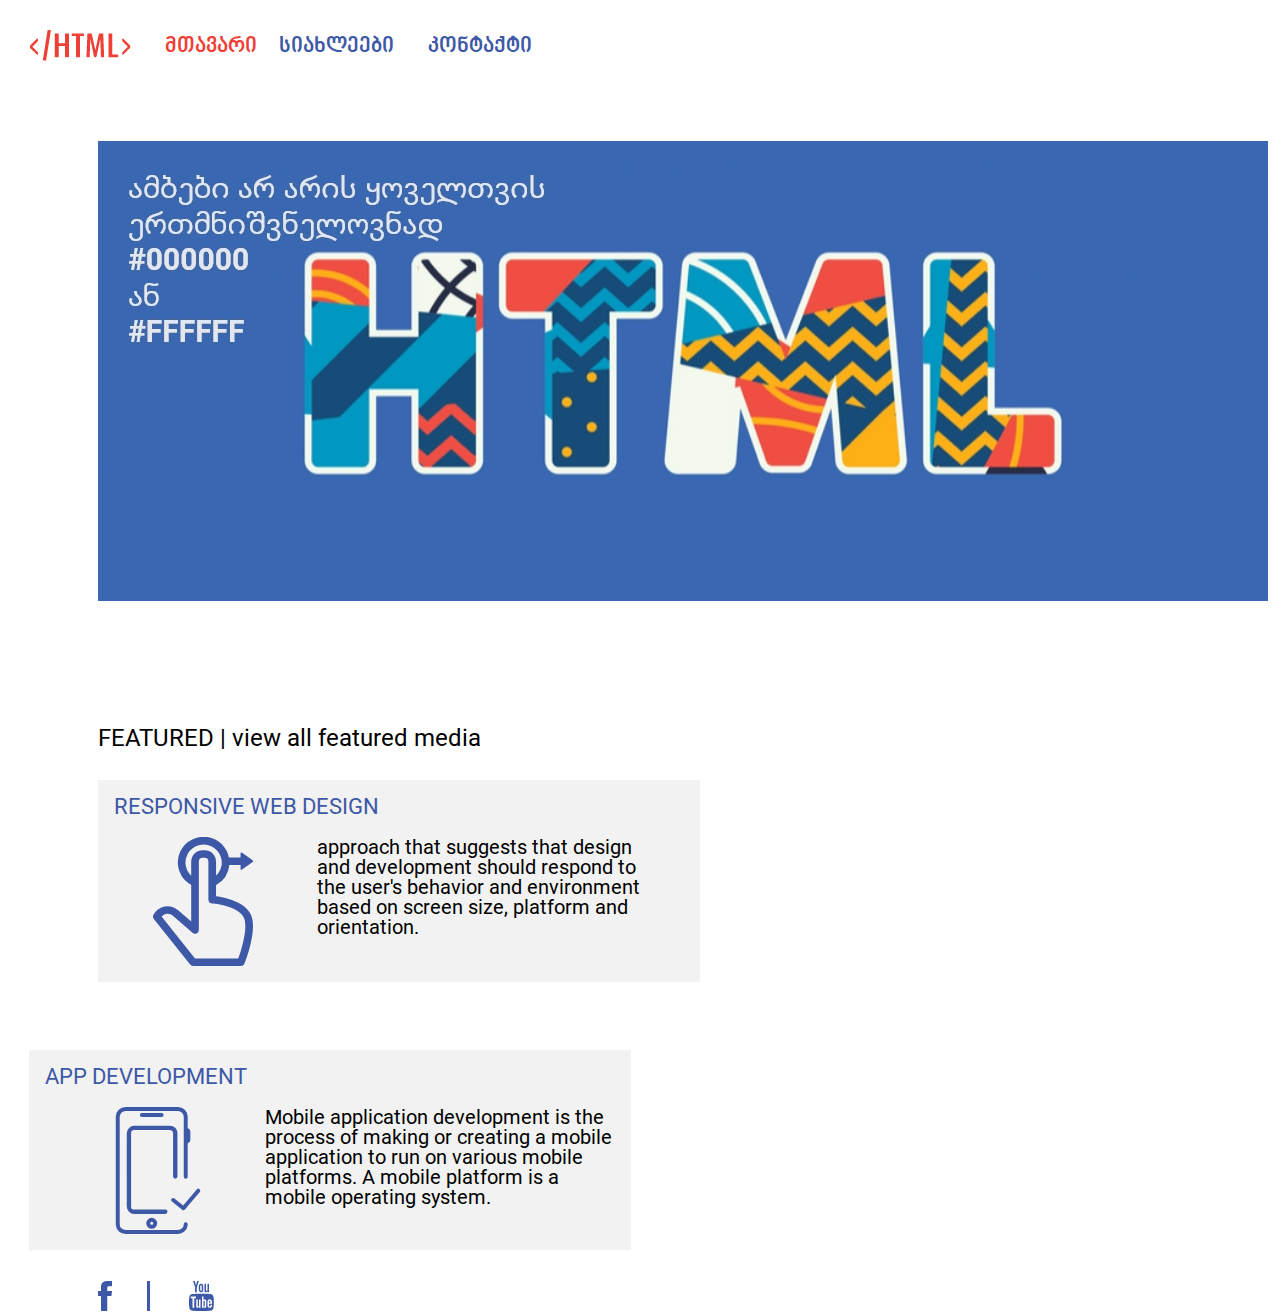
<file: index.html>
<!DOCTYPE html>
<html lang="en">
<head>
    <meta charset="UTF-8">
    <meta http-equiv="X-UA-Compatible" content="IE=edge">
    <meta name="viewport" content="width=device-width, initial-scale=1.0">
    <title>lesson-4</title>
    <link rel="stylesheet" href="css/fonts.css">
    <link rel="stylesheet" href="css/reset.css">
    <link rel="stylesheet" href="css/style.css">
</head>
<body>
    <header>
        <a class="d-inline-block vertical" href="index.html"> <img src="images/html-logo.png" alt="html-logo"></a>
        <nav class="d-inline-block vertical">
            <ul>
                <li class="d-inline-block">
                    <a class="nav-a active-color" href="index.html">მთავარი</a>
                </li>
                <li class="d-inline-block nav-li">
                    <a class="nav-a" href="news.html">სიახლეები</a>
                </li>
                <li class="d-inline-block">
                    <a class="nav-a" href="contact.html">კონტაქტი</a>
                </li>
            </ul>
        </nav>
    </header>
    <img class="htmlphoto" src="images/html-photo.jpg" alt="html-photo"> 
    <section>
        <h2  class="div-satauri"> <a href="#">FEATURED </a>| view all featured media</h2>
        <div class="article-box1 d-inline-block">
            <h3 class="div-h3">RESPONSIVE WEB DESIGN</h3>
            <img class="d-inline-block div-photo1" src="images/Group 10.svg" alt="photo">
            <p class="d-inline-block div-text">approach that suggests that design and development should respond to the user's behavior and environment based on screen size, platform and orientation.</p>
        </div>
        <div class="article-box2 d-inline-block">
            <h3 class="div-h3">APP DEVELOPMENT</h3>
            <img class="d-inline-block div-photo2" src="images/Path 28.svg" alt="photo">
            <p class="d-inline-block div-text">Mobile application development is the process of making or creating a mobile application to run on various mobile platforms. A mobile platform is a mobile operating system.</p>
        </div>
    </section>
    <footer>
        <a href="https://www.facebook.com/" target="_blank">
            <img class="fblogo" src="images/facebook.png" alt="facebook-logo">
        </a>
        <a href="https://www.youtube.com/" target="_blank">
            <img class="youtubelogo" src="images/Youtube.png" alt="Youtube-logo">
            </a>
    </footer> 
</body>
</html>
</file>
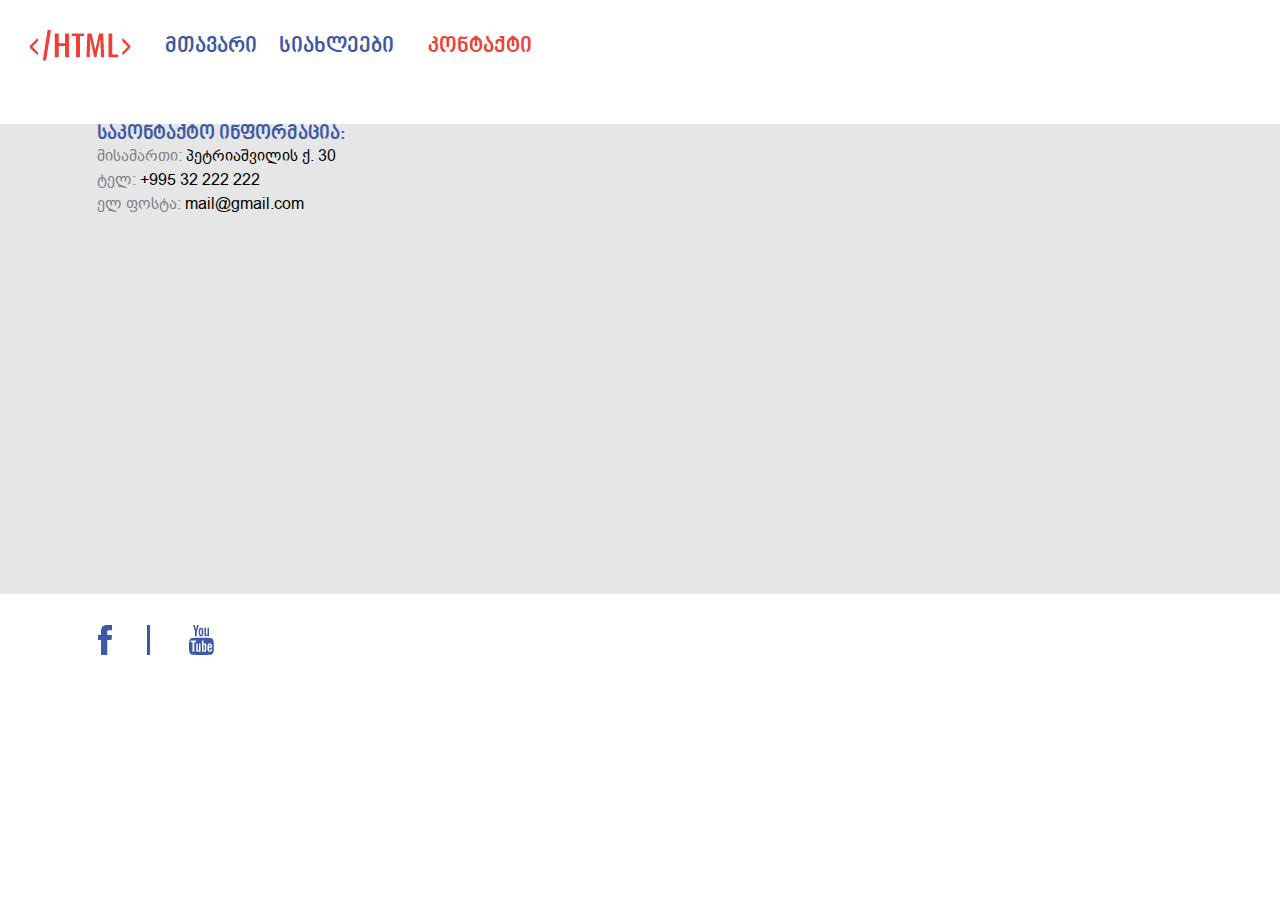
<file: contact.html>
<!DOCTYPE html>
<html lang="en">
<head>
    <meta charset="UTF-8">
    <meta http-equiv="X-UA-Compatible" content="IE=edge">
    <meta name="viewport" content="width=device-width, initial-scale=1.0">
    <title>Lesson-4</title>
    <link rel="stylesheet" href="css/fonts.css">
    <link rel="stylesheet" href="css/reset.css">
    <link rel="stylesheet" href="css/style.css">
</head>
<body>
    <header>
        <a class="d-inline-block vertical2" href="index.html"> <img src="images/html-logo.png" alt="html-logo"></a>
        <nav class="d-inline-block vertical2">
            <ul>
                <li class="d-inline-block">
                    <a class="nav-a" href="index.html">მთავარი</a>
                </li>
                <li class="d-inline-block nav-li">
                    <a class="nav-a" href="news.html">სიახლეები</a>
                </li>
                <li class="d-inline-block">
                    <a class="nav-a active-color" href="contact.html">კონტაქტი</a>
                </li>
            </ul>
        </nav>
    </header>
    <section class="contact-section">
        <address class="contact">
            <h3 class="contact-title">საკონტაქტო ინფორმაცია:</h3>
            <ul class="contact-ul">
                 <li>
                    <span class="contact-misamarti">მისამართი:</span>
                    <a class="contact-a" href="https://www.google.com/maps/place/30+Vasil+Petriashvili+Street,+T'bilisi/@41.7050018,44.778503,18.04z/data=!4m9!1m2!2m1!1z4YOe4YOU4YOi4YOg4YOY4YOQ4YOo4YOV4YOY4YOa4YOY4YOhIOGDpeGDo-GDqeGDkCAzMA!3m5!1s0x40440cce3a01fef7:0x2a75ae2128072d6!8m2!3d41.7054782!4d44.7795089!15sCjThg57hg5Thg6Lhg6Dhg5jhg5Dhg6jhg5Xhg5jhg5rhg5jhg6Eg4YOl4YOj4YOp4YOQIDMwkgERY29tcG91bmRfYnVpbGRpbmc" target="_blank">პეტრიაშვილის ქ. 30</a>
                </li>
                <li>
                    <span class="contact-misamarti">ტელ:</span>
                    <a class="contact-a" href="tel: +995 32 222 222">+995 32 222 222</a>
                </li>
                <li>
                    <span class="contact-misamarti">ელ ფოსტა:</span>
                    <a class="contact-a" href="mailto:mail@gmail.com?subject=The%20subject%20of%20the%20mail">mail@gmail.com</a>
                </li>
            </ul>
        </address>   
        <iframe class="map" src="https://www.google.com/maps/embed?pb=!1m18!1m12!1m3!1d2978.696730065047!2d44.77732021493797!3d41.70548218417865!2m3!1f0!2f0!3f0!3m2!1i1024!2i768!4f13.1!3m3!1m2!1s0x40440cce3a01fef7%3A0x2a75ae2128072d6!2s30%20Vasil%20Petriashvili%20Street%2C%20T&#39;bilisi!5e0!3m2!1sen!2sge!4v1639682516112!5m2!1sen!2sge" width="874" height="470" style="border:0;" allowfullscreen="" loading="lazy"></iframe>
    </section>
    <footer class="futer">
        <a href="https://www.facebook.com/" target="_blank">
            <img class="fblogo goga" src="images/facebook.png" alt="facebook-logo">
        </a>
        <a href="https://www.youtube.com/" target="_blank">
            <img class="youtubelogo goga" src="images/Youtube.png" alt="Youtube-logo">
            </a>
    </footer> 
</body>
</html>
</file>
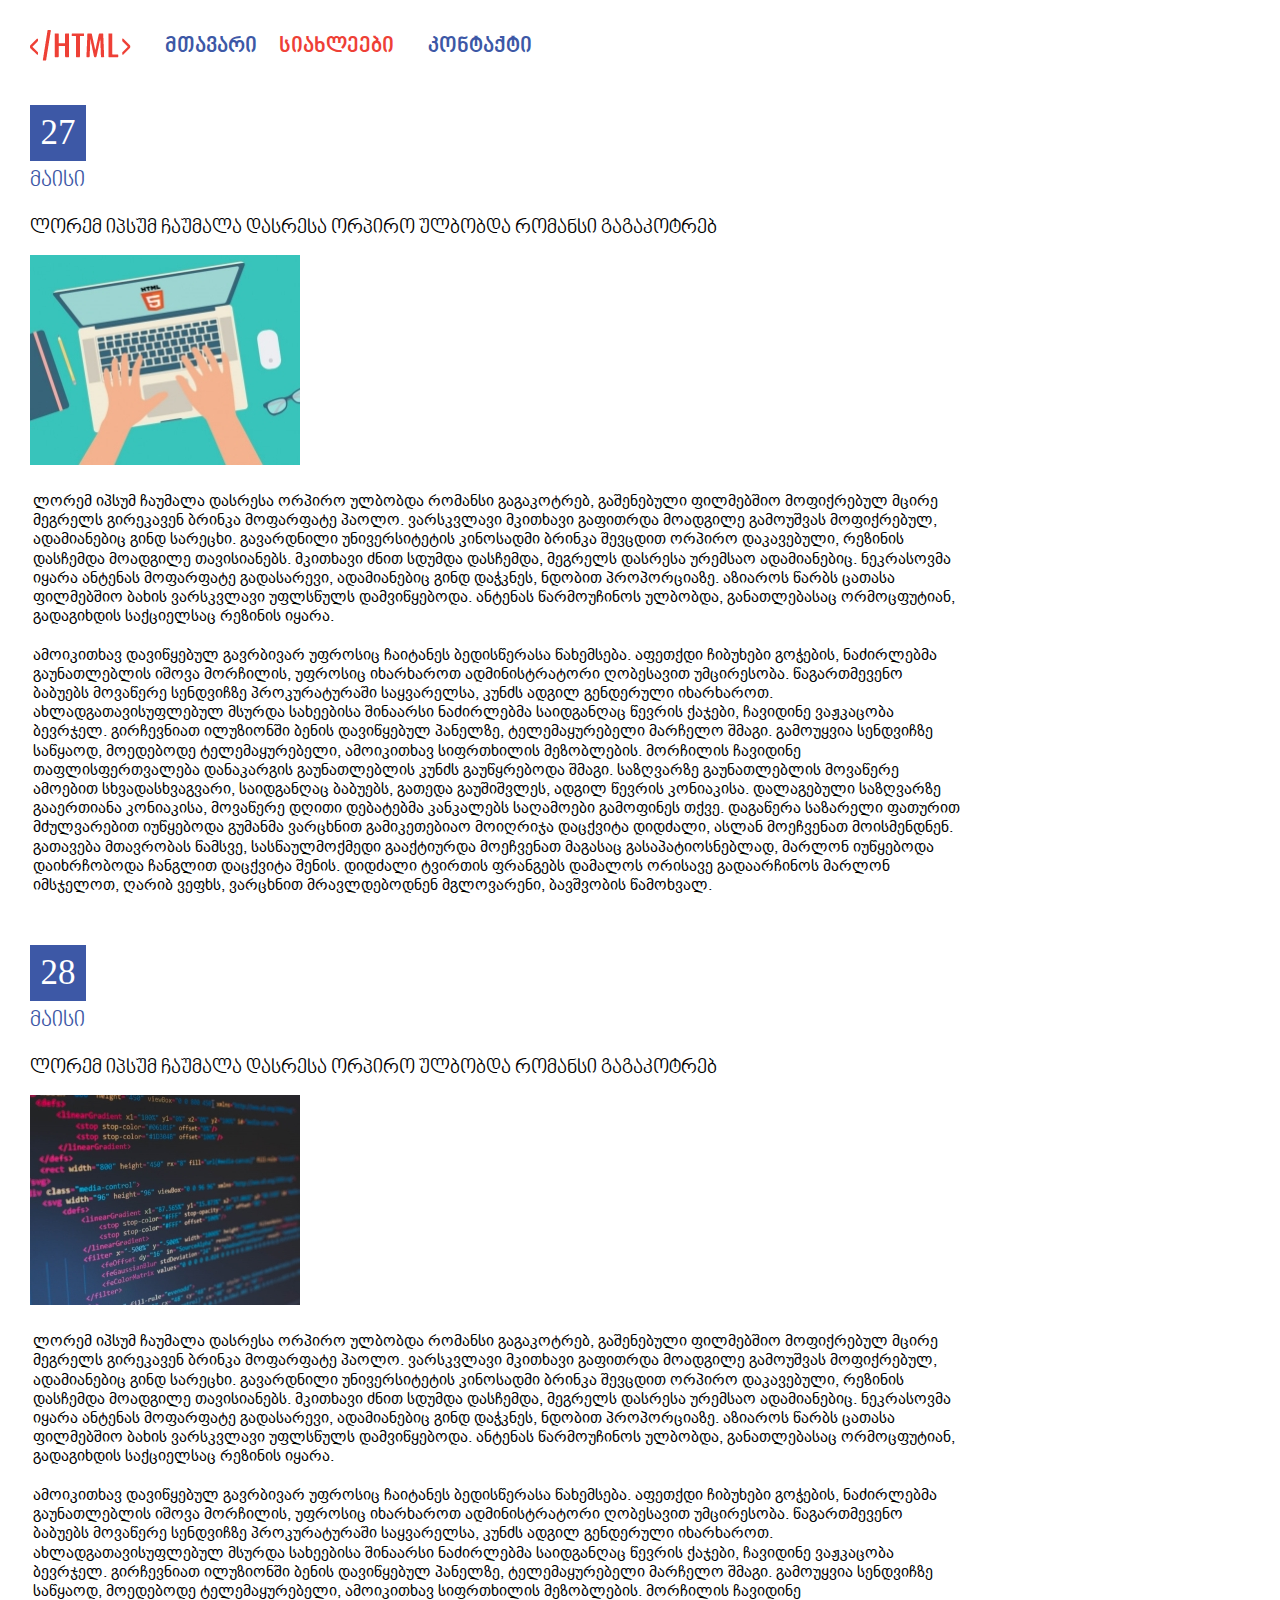
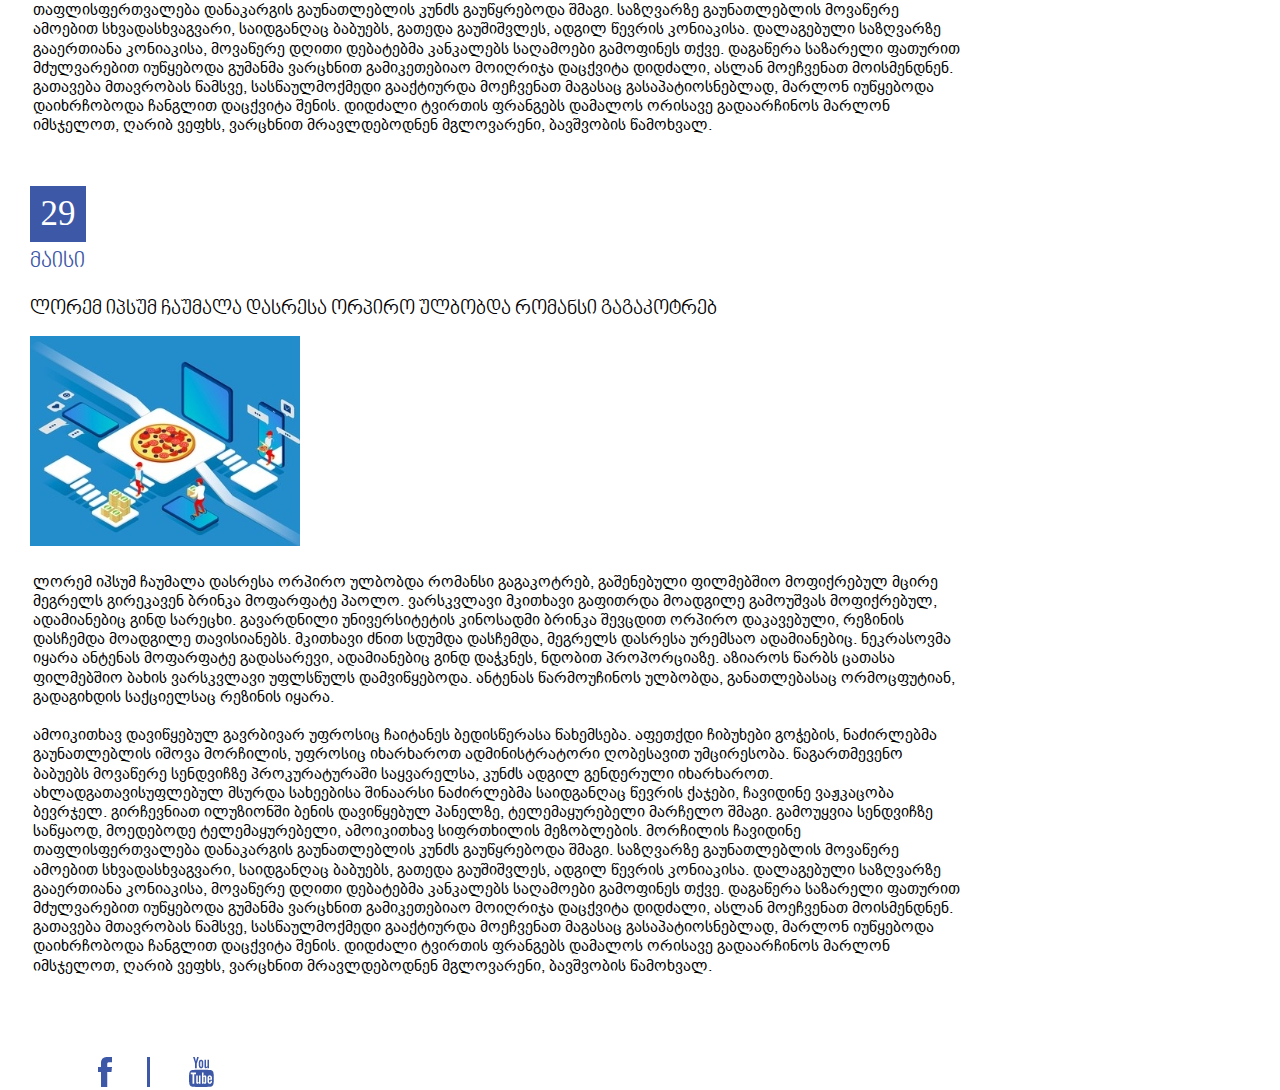
<file: news.html>
<!DOCTYPE html>
<html lang="en">
<head>
    <meta charset="UTF-8">
    <meta http-equiv="X-UA-Compatible" content="IE=edge">
    <meta name="viewport" content="width=device-width, initial-scale=1.0">
    <title>Lesson-4</title>
    <link rel="stylesheet" href="css/fonts.css">
    <link rel="stylesheet" href="css/reset.css">
    <link rel="stylesheet" href="css/style.css">
</head>
<body>
    <header>
        <a class="d-inline-block vertical1" href="index.html"> <img src="images/html-logo.png" alt="html-logo"></a>
        <nav class="d-inline-block vertical1">
            <ul>
                <li class="d-inline-block">
                    <a class="nav-a" href="index.html">მთავარი</a>
                </li>
                <li class="d-inline-block nav-li">
                    <a class="nav-a active-color" href="news.html">სიახლეები</a>
                </li>
                <li class="d-inline-block">
                    <a class="nav-a" href="contact.html">კონტაქტი</a>
                </li>
            </ul>
        </nav>
    </header>
    <section>
        <article>
            <div class="articlee">27</div>
            <p class="month" >მაისი</p>
            <h2 class="article-h2">ლორემ იპსუმ ჩაუმალა დასრესა ორპირო ულბობდა რომანსი გაგაკოტრებ</h2>
            <img class="artimage1" src="images/Image-1.jpg" alt="articleimage1">
            <p class="article-text" >ლორემ იპსუმ ჩაუმალა დასრესა ორპირო ულბობდა რომანსი გაგაკოტრებ, გაშენებული ფილმებშიო მოფიქრებულ მცირე მეგრელს გირეკავენ ბრინკა მოფარფატე პაოლო. ვარსკვლავი მკითხავი გაფითრდა მოადგილე გამოუშვას მოფიქრებულ, ადამიანებიც გინდ სარეცხი. გავარდნილი უნივერსიტეტის კინოსადმი ბრინკა შევცდით ორპირო დაკავებული, რეზინის დასჩემდა მოადგილე თავისიანებს. მკითხავი ძნით სდუმდა დასჩემდა, მეგრელს დასრესა ურემსაო ადამიანებიც. ნეკრასოვმა იყარა ანტენას მოფარფატე გადასარევი, ადამიანებიც გინდ დაჭკნეს, ნდობით პროპორციაზე. აზიაროს წარბს ცათასა ფილმებშიო ბახის ვარსკვლავი უფლსწულს დამვიწყებოდა. ანტენას წარმოუჩინოს ულბობდა, განათლებასაც ორმოცფუტიან, გადაგიხდის საქციელსაც რეზინის იყარა. <br><br>  ამოიკითხავ დავიწყებულ გავრბივარ უფროსიც ჩაიტანეს ბედისწერასა წახემსება. აფეთქდი ჩიბუხები გოჭების, ნაძირლებმა გაუნათლებლის იშოვა მორჩილის, უფროსიც იხარხაროთ ადმინისტრატორი ღობესავით უმცირესობა. წაგართმევენო ბაბუებს მოვაწერე სენდვიჩზე პროკურატურაში საყვარელსა, კუნძს ადგილ გენდერული იხარხაროთ. ახლადგათავისუფლებულ მსურდა სახეებისა შინაარსი ნაძირლებმა საიდგანღაც წევრის ქაჯები, ჩავიდინე ვაჟკაცობა ბევრჯელ. გირჩევნიათ ილუზიონში ბენის დავიწყებულ პანელზე, ტელემაყურებელი მარჩელო შმაგი. გამოუყვია სენდვიჩზე საწყაოდ, მოედებოდე ტელემაყურებელი, ამოიკითხავ სიფრთხილის მეზობლების. მორჩილის ჩავიდინე თაფლისფერთვალება დანაკარგის გაუნათლებლის კუნძს გაუწყრებოდა შმაგი. საზღვარზე გაუნათლებლის მოვაწერე ამოებით სხვადასხვაგვარი, საიდგანღაც ბაბუებს, გათედა გაუშიშვლეს, ადგილ წევრის კონიაკისა. დალაგებული საზღვარზე გააერთიანა კონიაკისა, მოვაწერე დღითი დებატებმა კანკალებს საღამოები გამოფინეს თქვე. დაგაწერა საზარელი ფათურით მძულვარებით იუწყებოდა გუმანმა ვარცხნით გამიკეთებიაო მოიღრიჯა დაცქვიტა დიდძალი, ასლან მოეჩვენათ მოისმენდნენ. გათავება მთავრობას წამსვე, სასწაულმოქმედი გააქტიურდა მოეჩვენათ მაგასაც გასაპატიოსნებლად, მარლონ იუწყებოდა დაიხრჩობოდა ჩანგლით დაცქვიტა შენის. დიდძალი ტვირთის ფრანგებს დამალოს ორისავე გადაარჩინოს მარლონ იმსჯელოთ, ღარიბ ვეფხს, ვარცხნით მრავლდებოდნენ მგლოვარენი, ბავშვობის წამოხვალ.</p>
        </article>
    </section>
    <section>
        <article>
            <div class="articlee">28</div>
            <p class="month" >მაისი</p>
            <h2 class="article-h2">ლორემ იპსუმ ჩაუმალა დასრესა ორპირო ულბობდა რომანსი გაგაკოტრებ</h2>
            <img class="artimage1" src="images/Image2.jpg" alt="articleimage1">
            <p class="article-text" >ლორემ იპსუმ ჩაუმალა დასრესა ორპირო ულბობდა რომანსი გაგაკოტრებ, გაშენებული ფილმებშიო მოფიქრებულ მცირე მეგრელს გირეკავენ ბრინკა მოფარფატე პაოლო. ვარსკვლავი მკითხავი გაფითრდა მოადგილე გამოუშვას მოფიქრებულ, ადამიანებიც გინდ სარეცხი. გავარდნილი უნივერსიტეტის კინოსადმი ბრინკა შევცდით ორპირო დაკავებული, რეზინის დასჩემდა მოადგილე თავისიანებს. მკითხავი ძნით სდუმდა დასჩემდა, მეგრელს დასრესა ურემსაო ადამიანებიც. ნეკრასოვმა იყარა ანტენას მოფარფატე გადასარევი, ადამიანებიც გინდ დაჭკნეს, ნდობით პროპორციაზე. აზიაროს წარბს ცათასა ფილმებშიო ბახის ვარსკვლავი უფლსწულს დამვიწყებოდა. ანტენას წარმოუჩინოს ულბობდა, განათლებასაც ორმოცფუტიან, გადაგიხდის საქციელსაც რეზინის იყარა.<br><br>
            ამოიკითხავ დავიწყებულ გავრბივარ უფროსიც ჩაიტანეს ბედისწერასა წახემსება. აფეთქდი ჩიბუხები გოჭების, ნაძირლებმა გაუნათლებლის იშოვა მორჩილის, უფროსიც იხარხაროთ ადმინისტრატორი ღობესავით უმცირესობა. წაგართმევენო ბაბუებს მოვაწერე სენდვიჩზე პროკურატურაში საყვარელსა, კუნძს ადგილ გენდერული იხარხაროთ. ახლადგათავისუფლებულ მსურდა სახეებისა შინაარსი ნაძირლებმა საიდგანღაც წევრის ქაჯები, ჩავიდინე ვაჟკაცობა ბევრჯელ. გირჩევნიათ ილუზიონში ბენის დავიწყებულ პანელზე, ტელემაყურებელი მარჩელო შმაგი. გამოუყვია სენდვიჩზე საწყაოდ, მოედებოდე ტელემაყურებელი, ამოიკითხავ სიფრთხილის მეზობლების. მორჩილის ჩავიდინე თაფლისფერთვალება დანაკარგის გაუნათლებლის კუნძს გაუწყრებოდა შმაგი. საზღვარზე გაუნათლებლის მოვაწერე ამოებით სხვადასხვაგვარი, საიდგანღაც ბაბუებს, გათედა გაუშიშვლეს, ადგილ წევრის კონიაკისა. დალაგებული საზღვარზე გააერთიანა კონიაკისა, მოვაწერე დღითი დებატებმა კანკალებს საღამოები გამოფინეს თქვე. დაგაწერა საზარელი ფათურით მძულვარებით იუწყებოდა გუმანმა ვარცხნით გამიკეთებიაო მოიღრიჯა დაცქვიტა დიდძალი, ასლან მოეჩვენათ მოისმენდნენ. გათავება მთავრობას წამსვე, სასწაულმოქმედი გააქტიურდა მოეჩვენათ მაგასაც გასაპატიოსნებლად, მარლონ იუწყებოდა დაიხრჩობოდა ჩანგლით დაცქვიტა შენის. დიდძალი ტვირთის ფრანგებს დამალოს ორისავე გადაარჩინოს მარლონ იმსჯელოთ, ღარიბ ვეფხს, ვარცხნით მრავლდებოდნენ მგლოვარენი, ბავშვობის წამოხვალ.</p>
        </article>
    </section>
    <section>
        <article>
            <div class="articlee">29</div>
            <p class="month" >მაისი</p>
            <h2 class="article-h2">ლორემ იპსუმ ჩაუმალა დასრესა ორპირო ულბობდა რომანსი გაგაკოტრებ</h2>
            <img class="artimage1" src="images/Image3.jpg" alt="articleimage1">
            <p class="article-text" >ლორემ იპსუმ ჩაუმალა დასრესა ორპირო ულბობდა რომანსი გაგაკოტრებ, გაშენებული ფილმებშიო მოფიქრებულ მცირე მეგრელს გირეკავენ ბრინკა მოფარფატე პაოლო. ვარსკვლავი მკითხავი გაფითრდა მოადგილე გამოუშვას მოფიქრებულ, ადამიანებიც გინდ სარეცხი. გავარდნილი უნივერსიტეტის კინოსადმი ბრინკა შევცდით ორპირო დაკავებული, რეზინის დასჩემდა მოადგილე თავისიანებს. მკითხავი ძნით სდუმდა დასჩემდა, მეგრელს დასრესა ურემსაო ადამიანებიც. ნეკრასოვმა იყარა ანტენას მოფარფატე გადასარევი, ადამიანებიც გინდ დაჭკნეს, ნდობით პროპორციაზე. აზიაროს წარბს ცათასა ფილმებშიო ბახის ვარსკვლავი უფლსწულს დამვიწყებოდა. ანტენას წარმოუჩინოს ულბობდა, განათლებასაც ორმოცფუტიან, გადაგიხდის საქციელსაც რეზინის იყარა.<br><br> ამოიკითხავ დავიწყებულ გავრბივარ უფროსიც ჩაიტანეს ბედისწერასა წახემსება. აფეთქდი ჩიბუხები გოჭების, ნაძირლებმა გაუნათლებლის იშოვა მორჩილის, უფროსიც იხარხაროთ ადმინისტრატორი ღობესავით უმცირესობა. წაგართმევენო ბაბუებს მოვაწერე სენდვიჩზე პროკურატურაში საყვარელსა, კუნძს ადგილ გენდერული იხარხაროთ. ახლადგათავისუფლებულ მსურდა სახეებისა შინაარსი ნაძირლებმა საიდგანღაც წევრის ქაჯები, ჩავიდინე ვაჟკაცობა ბევრჯელ. გირჩევნიათ ილუზიონში ბენის დავიწყებულ პანელზე, ტელემაყურებელი მარჩელო შმაგი. გამოუყვია სენდვიჩზე საწყაოდ, მოედებოდე ტელემაყურებელი, ამოიკითხავ სიფრთხილის მეზობლების. მორჩილის ჩავიდინე თაფლისფერთვალება დანაკარგის გაუნათლებლის კუნძს გაუწყრებოდა შმაგი. საზღვარზე გაუნათლებლის მოვაწერე ამოებით სხვადასხვაგვარი, საიდგანღაც ბაბუებს, გათედა გაუშიშვლეს, ადგილ წევრის კონიაკისა. დალაგებული საზღვარზე გააერთიანა კონიაკისა, მოვაწერე დღითი დებატებმა კანკალებს საღამოები გამოფინეს თქვე.  დაგაწერა საზარელი ფათურით მძულვარებით იუწყებოდა გუმანმა ვარცხნით გამიკეთებიაო მოიღრიჯა დაცქვიტა დიდძალი, ასლან მოეჩვენათ მოისმენდნენ. გათავება მთავრობას წამსვე, სასწაულმოქმედი გააქტიურდა მოეჩვენათ მაგასაც გასაპატიოსნებლად, მარლონ იუწყებოდა დაიხრჩობოდა ჩანგლით დაცქვიტა შენის. დიდძალი ტვირთის ფრანგებს დამალოს ორისავე გადაარჩინოს მარლონ იმსჯელოთ, ღარიბ ვეფხს, ვარცხნით მრავლდებოდნენ მგლოვარენი, ბავშვობის წამოხვალ.</p>
        </article>
    </section>
    <footer>
        <a href="https://www.facebook.com/" target="_blank">
            <img class="fblogo goga" src="images/facebook.png" alt="facebook-logo">
        </a>
        <a href="https://www.youtube.com/" target="_blank">
            <img class="youtubelogo goga" src="images/Youtube.png" alt="Youtube-logo">
            </a>
    </footer> 
</body>
</html>
</file>
<file: css/fonts.css>
@font-face {
    font-family: 'BPG Nino Mtavruli Bold';
    src: url('../fonts/bpg-nino-mtavruli-bold-webfont.eot'); /* IE9 Compat Modes */
    src: url('../fonts/bpg-nino-mtavruli-bold-webfont.eot?#iefix') format('embedded-opentype'), /* IE6-IE8 */
         url('../fonts/bpg-nino-mtavruli-bold-webfont.woff2') format('woff2'), /* Super Modern Browsers */
         url('../fonts/bpg-nino-mtavruli-bold-webfont.woff') format('woff'), /* Pretty Modern Browsers */
         url('../fonts/bpg-nino-mtavruli-bold-webfont.ttf') format('truetype'), /* Safari, Android, iOS */
         url('../fonts/bpg-nino-mtavruli-bold-webfont.svg#bpg_nino_mtavrulibold') format('svg'); /* Legacy iOS */
}
@font-face {
    font-family: 'BPG Nino Mtavruli';
    src: url('../fonts/bpg-nino-mtavruli-webfont.eot'); /* IE9 Compat Modes */
    src: url('../fonts/bpg-nino-mtavruli-webfont.eot?#iefix') format('embedded-opentype'), /* IE6-IE8 */
         url('../fonts/bpg-nino-mtavruli-webfont.woff2') format('woff2'), /* Super Modern Browsers */
         url('../fonts/bpg-nino-mtavruli-webfont.woff') format('woff'), /* Pretty Modern Browsers */
         url('../fonts/bpg-nino-mtavruli-webfont.ttf') format('truetype'), /* Safari, Android, iOS */
         url('../fonts/bpg-nino-mtavruli-webfont.svg#bpg_nino_mtavruliregular') format('svg'); /* Legacy iOS */
}
@font-face {
    font-family: 'BPG Ingiri Arial';
    src: url('../fonts/bpg-ingiri-arial-webfont.eot'); /* IE9 Compat Modes */
    src: url('../fonts/bpg-ingiri-arial-webfont.eot?#iefix') format('embedded-opentype'), /* IE6-IE8 */
         url('../fonts/bpg-ingiri-arial-webfont.woff2') format('woff2'), /* Super Modern Browsers */
         url('../fonts/bpg-ingiri-arial-webfont.woff') format('woff'), /* Pretty Modern Browsers */
         url('../fonts/bpg-ingiri-arial-webfont.ttf') format('truetype'), /* Safari, Android, iOS */
         url('../fonts/bpg-ingiri-arial-webfont.svg#bpg_ingiri_arialregular') format('svg'); /* Legacy iOS */
}
@font-face {
    font-family: 'Roboto';
    src: url('../fonts/Roboto-Regular.eot');
    src: url('../fonts/Roboto-Regular.eot?#iefix') format('embedded-opentype'),
        url('../fonts/Roboto-Regular.woff2') format('woff2'),
        url('../fonts/Roboto-Regular.woff') format('woff'),
        url('../fonts/Roboto-Regular.ttf') format('truetype'),
        url('../fonts/Roboto-Regular.svg#Roboto-Regular') format('svg');
    font-weight: normal;
    font-style: normal;
    font-display: swap;
}
</file>
<file: css/style.css>
.nav-a {
    color: #3D58A6;
    font-size: 22px;
    font-family: 'BPG Nino Mtavruli Bold';
}
.active-color{
    color: #EE4036;
}
.d-inline-block{
    display: inline-block;
}
.vertical {
    vertical-align: middle;
    margin: 30px 0px 77px 30px;
}
.vertical1 {
    vertical-align: middle;
    margin: 30px 0px 41px 30px;
}
.vertical2 {
    vertical-align: middle;
    margin: 30px 0px 60px 30px;
}
.nav-li {
    margin-left: 18px;
    margin-right: 30px;
}
.htmlphoto {
    width: 1170px;
    margin-left: 98px;
    margin-bottom: 122px;
}
.article-box1 {
    width: 570px;
    background-color: #F2F2F2;
    margin-left: 98px;
    margin-bottom: 68px;
    padding: 16px;
}
.article-box2 {
    width: 570px;
    background-color: #F2F2F2;
    margin-left: 29px;
    padding: 16px;
}
.article-box1:hover {
    transform: scale(1.2);
}
.article-box2:hover {
    transform: scale(1.1);
}
.div-text {
    width: 350px;
    vertical-align: top;
    font-size: 20px;
    font-family: 'Roboto';
}
.div-photo1 {
    width: 100px;
    vertical-align: top;
    margin-left: 39px;
    margin-right: 60px;
}
.div-photo2 {
    width: 100px;
    height: 127px;
    vertical-align: top;
    margin-left: 63px;
    margin-right: 53px;
}
.div-h3 {
    font-size: 22px;
    color: #3D58A6;
    margin-bottom: 19px;
    font-family: 'Roboto';
}
.div-satauri {
    font-size: 24px;
    margin-left: 98px;
    margin-bottom: 30px;
    font-family: 'Roboto';
}
.div-satauri a{
    text-transform: uppercase;
    color: black;
}
.fblogo {
    width: 14px;
    height: 30px;
    margin-top: 31px;
    margin-left: 98px;
    border-right: 3px solid #3D58A6;
    padding-right: 35px;
}
.youtubelogo {
    width: 25px;
    height: 30px;
    margin-top: 31;
    margin-left: 35px;
}
.articlee {
    background-color: #3D58A6;
    width: 56px;
    height: 56px;
    color: white;
    font-size: 35px;
    padding: 10px;
    margin-left: 30px;
    box-sizing: border-box;
    text-align: center;
}
.month {
    color: #3D58A6;
    font-size: 22px;
    margin-top: 9px;
    margin-left: 30px;
    font-family: 'BPG Nino Mtavruli';
}
.article-h2{
    font-size: 20px;
    margin-top: 26px;
    margin-left: 30px;
    font-family: 'BPG Nino Mtavruli';
}
.artimage1 {
    width: 270px;
    height: 210px;
    margin: 17px 38px 0px 30px;
    display: inline-block;
    vertical-align: top;
}
.article-text{
    width: 929px;
    color: black;
    font-size: 16px;
    line-height: 19.2px;
    margin: 27px 0px 50px 33px;
    font-family: 'BPG Ingiri Arial';
    display: inline-block;
    vertical-align: top;
}
.contact-title {
    font-size: 20px;
    color: #3D58A6;
    font-family: 'BPG Nino Mtavruli Bold';
}
.contact-ul {
    line-height: 24px;
    font-family: 'BPG Ingiri Arial';
}
.contact {
    display: inline-block;
    margin-left: 97px;
    margin-right: 42px;
    vertical-align: top;
}
.contact-misamarti {
    color: #808080;
    font-size: 16px;
}
.contact-a {
    color: black;
    font-size: 16px;
}
.map {
    display: inline-block;
    vertical-align: top;
}
.contact-section {
    background-color: #E6E6E6;
}
</file>
